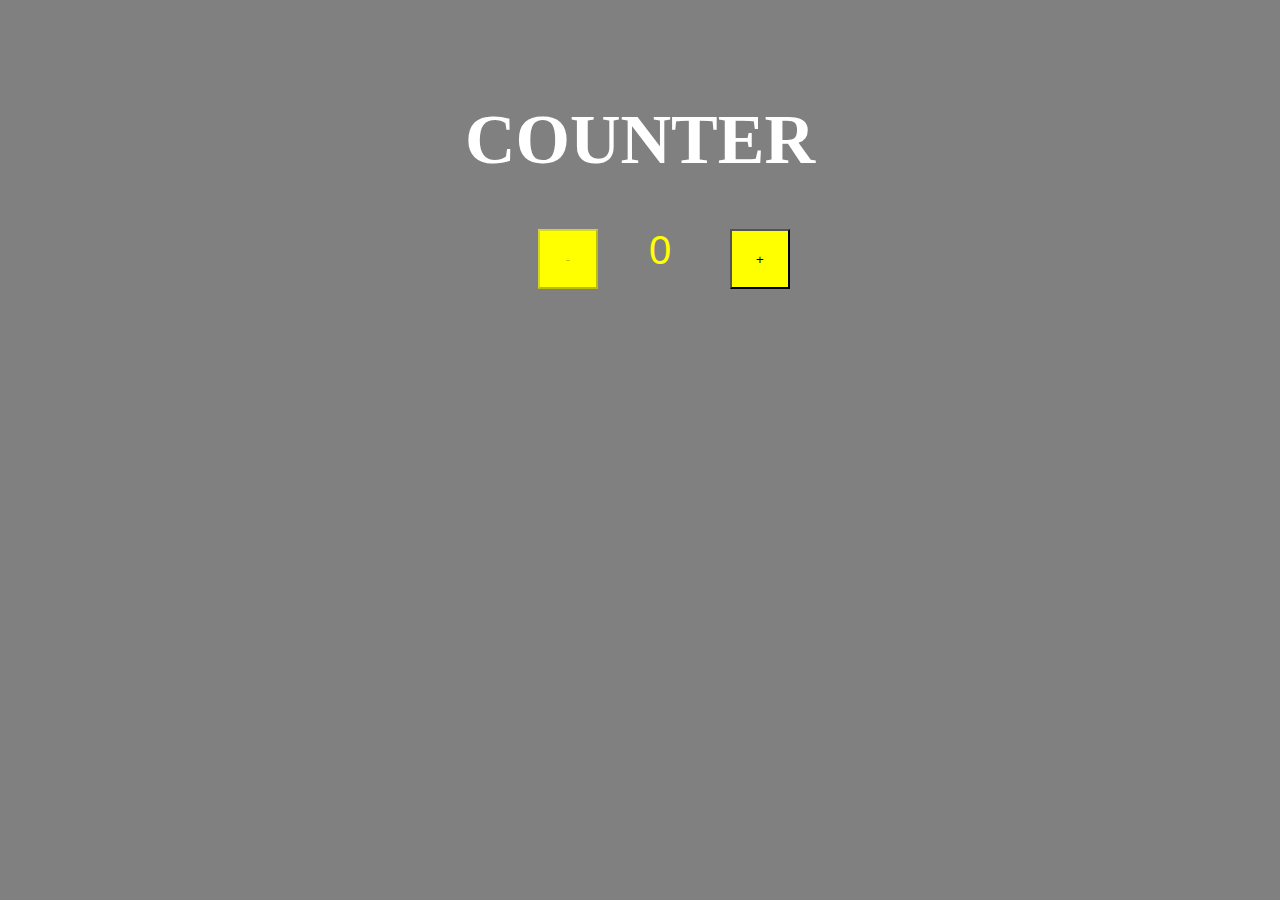
<file: index3.html>
<!DOCTYPE html>
<html lang="en">

<head>
    <meta charset="UTF-8">
    <meta name="viewport" content="width=device-width, initial-scale=1.0">
    <title>Document</title>
    <style>
        body {
            background-color: grey;
        }

        h1 {
            color: white;
            text-align: center;
            margin-top: 100px;
            font-size: 70px;
        }
       

        button {
            background-color: yellow;
            width: 60px;
            height: 60px;
            margin: auto;
            margin-left: 530px;
        }
        #pos{
            margin-left: 70px;
        }

        input {
            position: relative;
            left: 45px;
            width: 50px;
            background-color: grey;
            font-size: 40px;
            color: yellow;
            /* margin-left: 150px; */
            border: 0;
        }
        
    </style>
</head>

<body>
    <h1>COUNTER</h1>

   <div class="container">
    <button id="neg"> - </button>
    <input type="text" id="quantity" readonly="" value="0">
    <button id="pos"> + </button>
   </div>


    <script>

        var add = document.getElementById("pos");
        var sub = document.getElementById("neg");
        var qty = document.getElementById("quantity");

        sub.setAttribute("disabled", "disabled");


        add.addEventListener('click', () => {
            var valuecount = parseInt(qty.value) + 1;
            qty.value = valuecount;


            if (valuecount >= 1) {
                sub.removeAttribute("disabled", "disabled");
            }

        });


        sub.addEventListener('click', () => {
            var valuecount = parseInt(qty.value) - 1;
            qty.value = valuecount;


            if (valuecount == 0) {
                sub.setAttribute("disabled", "disabled");
            }

        });


    </script>

</body>

</html>
</file>
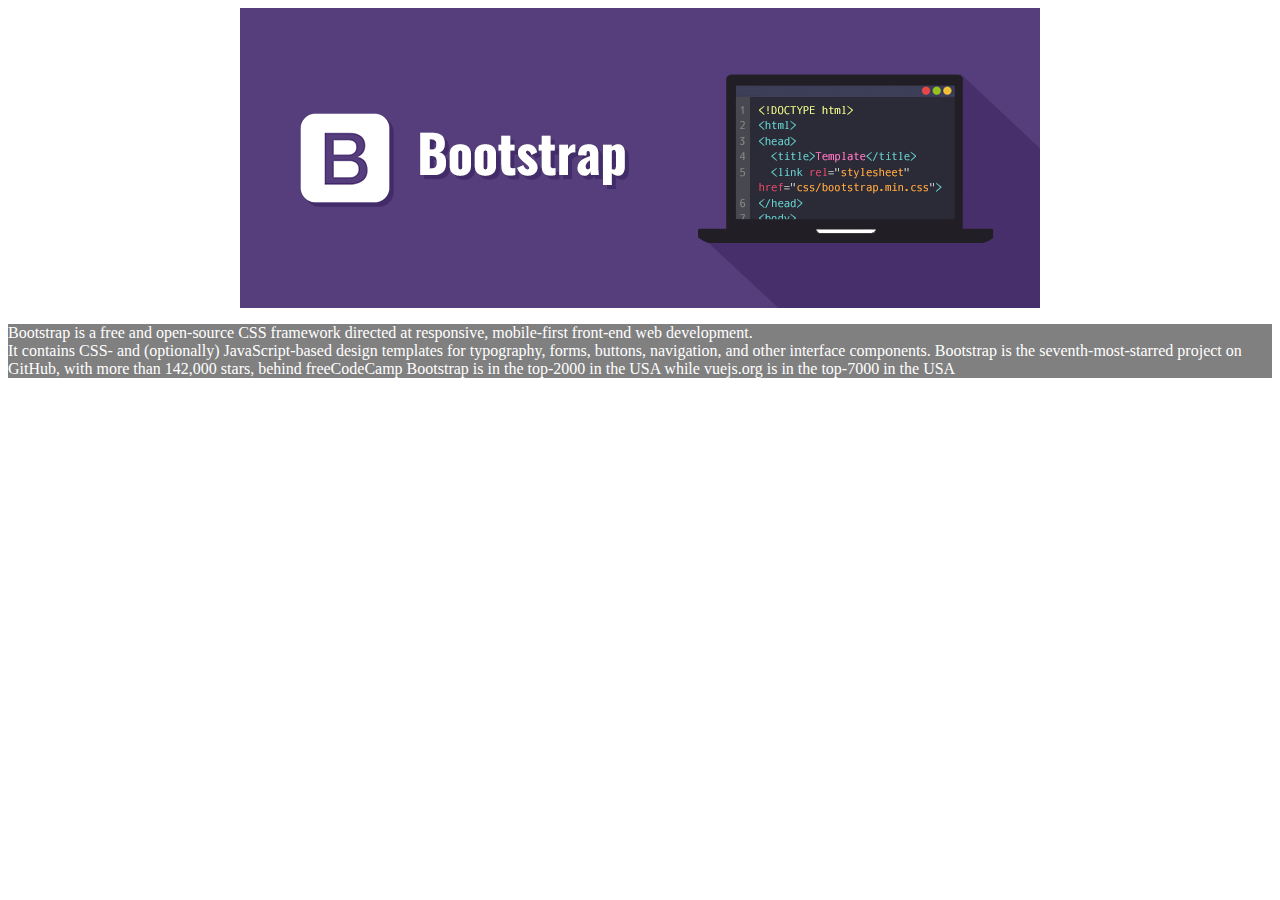
<file: image/Bootstrap.html>
<!DOCTYPE html>
<html lang="en">
<head>
    <meta charset="UTF-8">
    <meta name="viewport" content="width=device-width, initial-scale=1.0">
    <title>Introduction to HTML</title>
    <style>
        .bootstrap{
            display: block;
            margin-left: auto;
            margin-right: auto;
        }
    </style>
</head>
<body>
    <img class="bootstrap"src="./introducion to BOOTSTRAP.png" alt="image not found">
    <p style="font-size: 18;color: white;background-color: #808080;"> Bootstrap is a free and open-source CSS framework directed at responsive, mobile-first front-end web development.<br> It contains CSS- and (optionally) JavaScript-based design templates for typography, forms, buttons, navigation, and other interface components.

        Bootstrap is the seventh-most-starred project on GitHub, with more than 142,000 stars, behind freeCodeCamp<br< (almost 312,000 stars) and marginally behind Vue.js framework.[2] According to Alexa Rank,<br> Bootstrap is in the top-2000 in the USA while vuejs.org is in the top-7000 in the USA</p>
    
</body>
</html>
</file>
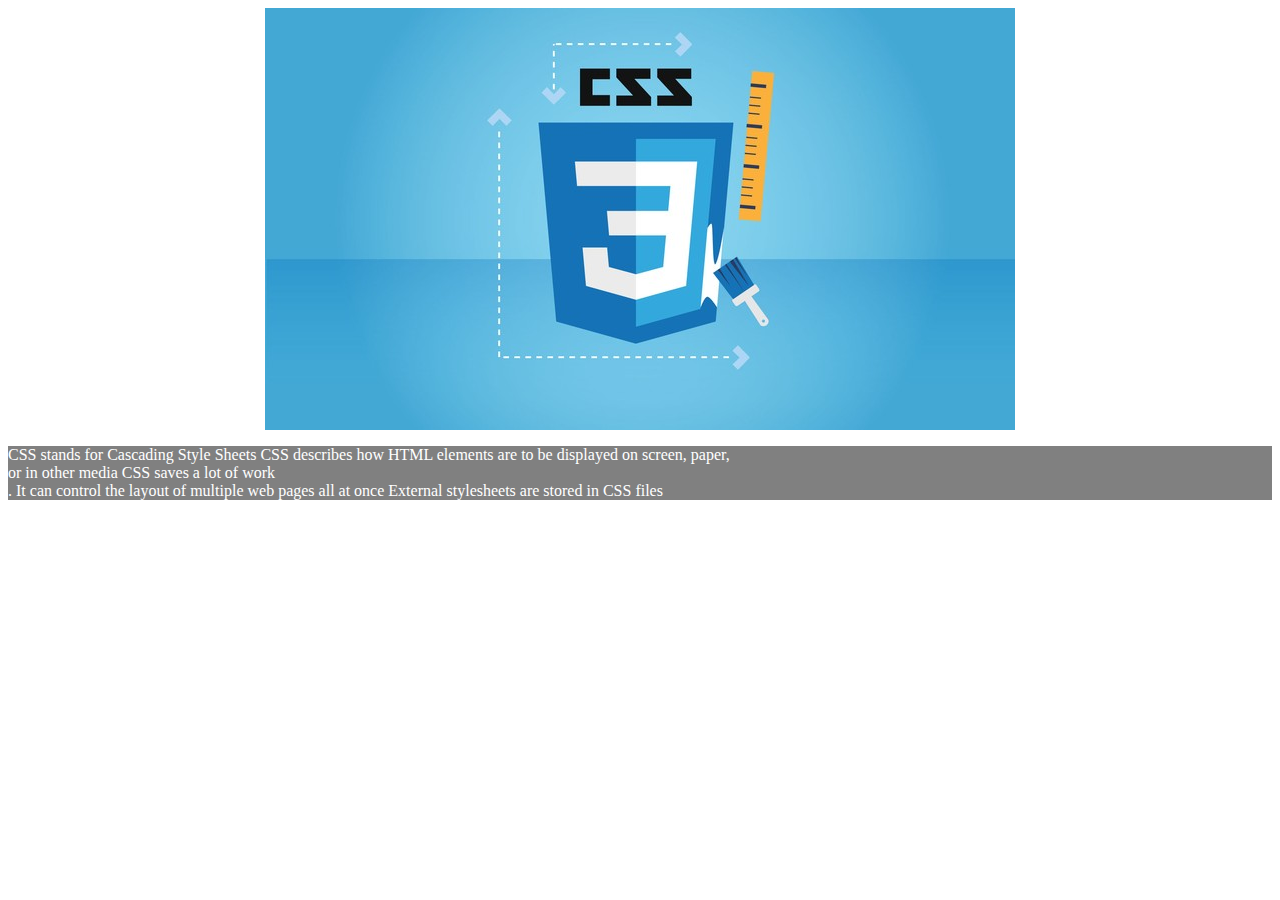
<file: image/cssIntro.html>
<!DOCTYPE html>
<html lang="en">
<head>
    <meta charset="UTF-8">
    <meta name="viewport" content="width=device-width, initial-scale=1.0">
    <title>Introduction to HTML</title>
    <style>
        .css{
            display: block;
            margin-left: auto;
            margin-right: auto;
        }
    </style>
</head>
<body>
    <img class="css"src="./introduction to CSS.jpg" alt="image not found">
    <p style="font-size: 18;color: white;background-color: #808080;">CSS stands for Cascading Style Sheets
        CSS describes how HTML elements are to be displayed on screen, paper,<br> or in other media
        CSS saves a lot of work<br>. It can control the layout of multiple web pages all at once
        External stylesheets are stored in CSS files</p>
    
</body>
</html>
</file>
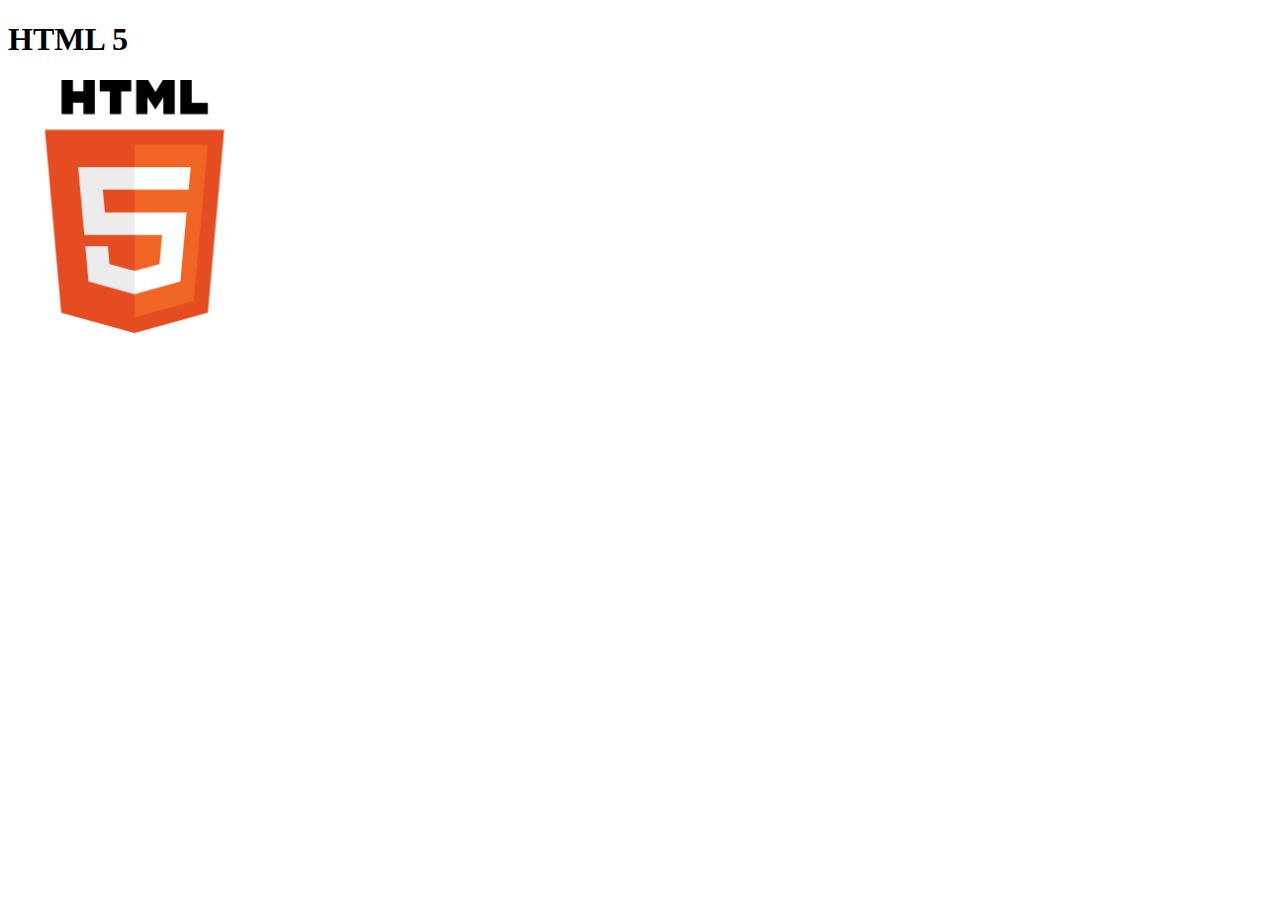
<file: image/html.htm>
<!DOCTYPE html>
<html lang="en">
<head>
    <meta charset="UTF-8">
    <meta name="viewport" content="width=device-width, initial-scale=1.0">
    <title>HTML image</title>
    <h1 allign="centre">HTML 5</h1>
    <img src="HTML.png" width="20%" height="20%"alt="HTML 5 not found">

</head>
<body>
    
</body>
</html>
</file>
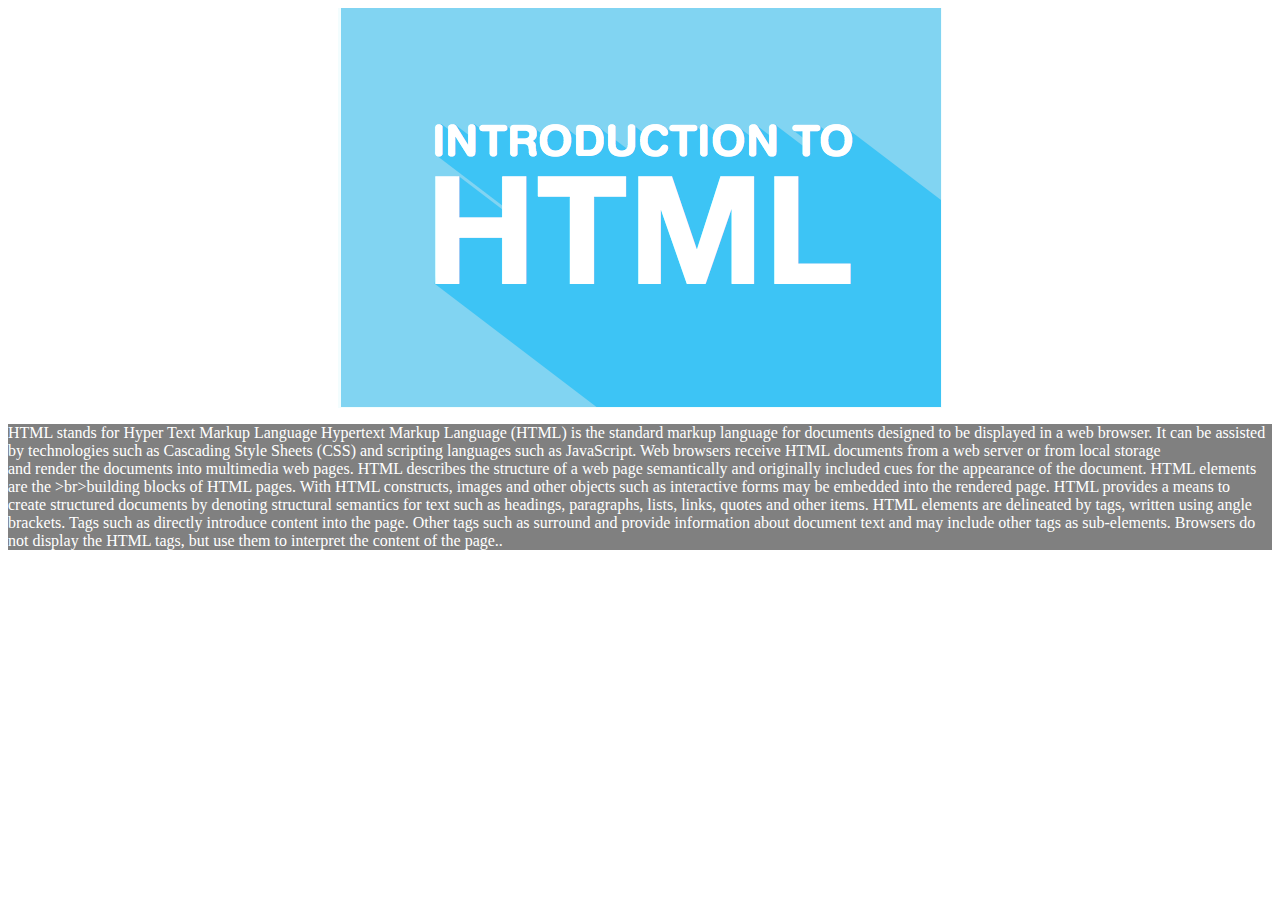
<file: image/htmlIntro.html>
<!DOCTYPE html>
<html lang="en">
<head>
    <meta charset="UTF-8">
    <meta name="viewport" content="width=device-width, initial-scale=1.0">
    <title>Introduction to HTML</title>
    <style>
         .html{
             display: block;
             margin-left: auto;
             margin-right: auto;

        
    }

    </style>
   
</head>
<body>
    <img class="html"src="./introduction to HTML.png" alt= "image not found">
    <p style="background-color: #808080;color: white;font-size:18;">HTML stands for Hyper Text Markup Language
        Hypertext Markup Language (HTML) is the standard markup language for
         documents designed to be displayed in a web browser.
          It can be assisted by technologies such as Cascading Style Sheets
           (CSS) and scripting languages such as JavaScript.

Web browsers receive HTML documents from a web server or from 
local storage<br> and render the documents into multimedia web pages.
 HTML describes the structure of a web page semantically and originally included cues
 
 for the appearance of the document.

HTML elements are the >br>building blocks of HTML pages. 
With HTML constructs, images and other objects such 
as interactive forms may be embedded into the rendered page. HTML provides a means
 to create structured documents by denoting structural semantics for text such as headings, paragraphs, lists, links, quotes and other items. HTML elements are delineated by tags, written using angle brackets. Tags such as 
 directly introduce content into the page. Other tags such as surround and provide information about document text and may include other tags as sub-elements. Browsers do not display the HTML tags, but use them to interpret the content of the page..</p>
    
</body>
</html>
</file>
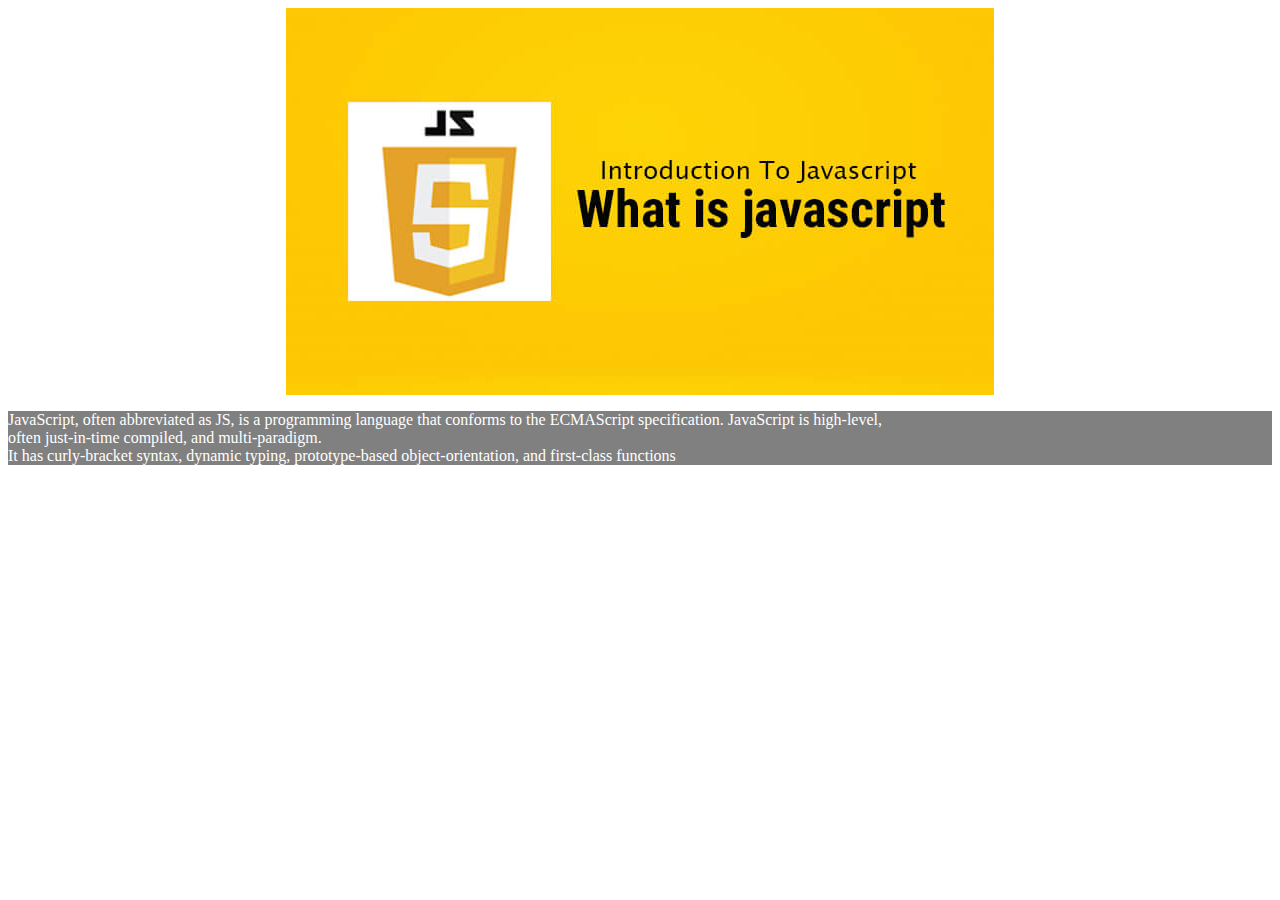
<file: image/jsIntro.html>
<!DOCTYPE html>
<html lang="en">
<head>
    <meta charset="UTF-8">
    <meta name="viewport" content="width=device-width, initial-scale=1.0">
    <title>Introduction to HTML</title>
    <style>
        .script{
            display: block;
            margin-left: auto;
            margin-right: auto;
        }

    </style>
</head>
<body>
    <img class="script" src="./Introduction-to-JavaScript-with-complete-Guide-1.jpg" alt="image not found">
    <p style="font-size: 18;color: white;background-color: #808080;">JavaScript, often abbreviated as JS, is a programming language that conforms 
        to the ECMAScript specification. JavaScript is high-level,<br> often just-in-time
         compiled, and multi-paradigm.<br> It has curly-bracket syntax, 
        dynamic typing, prototype-based object-orientation, and first-class functions</p>
    
</body>
</html>
</file>
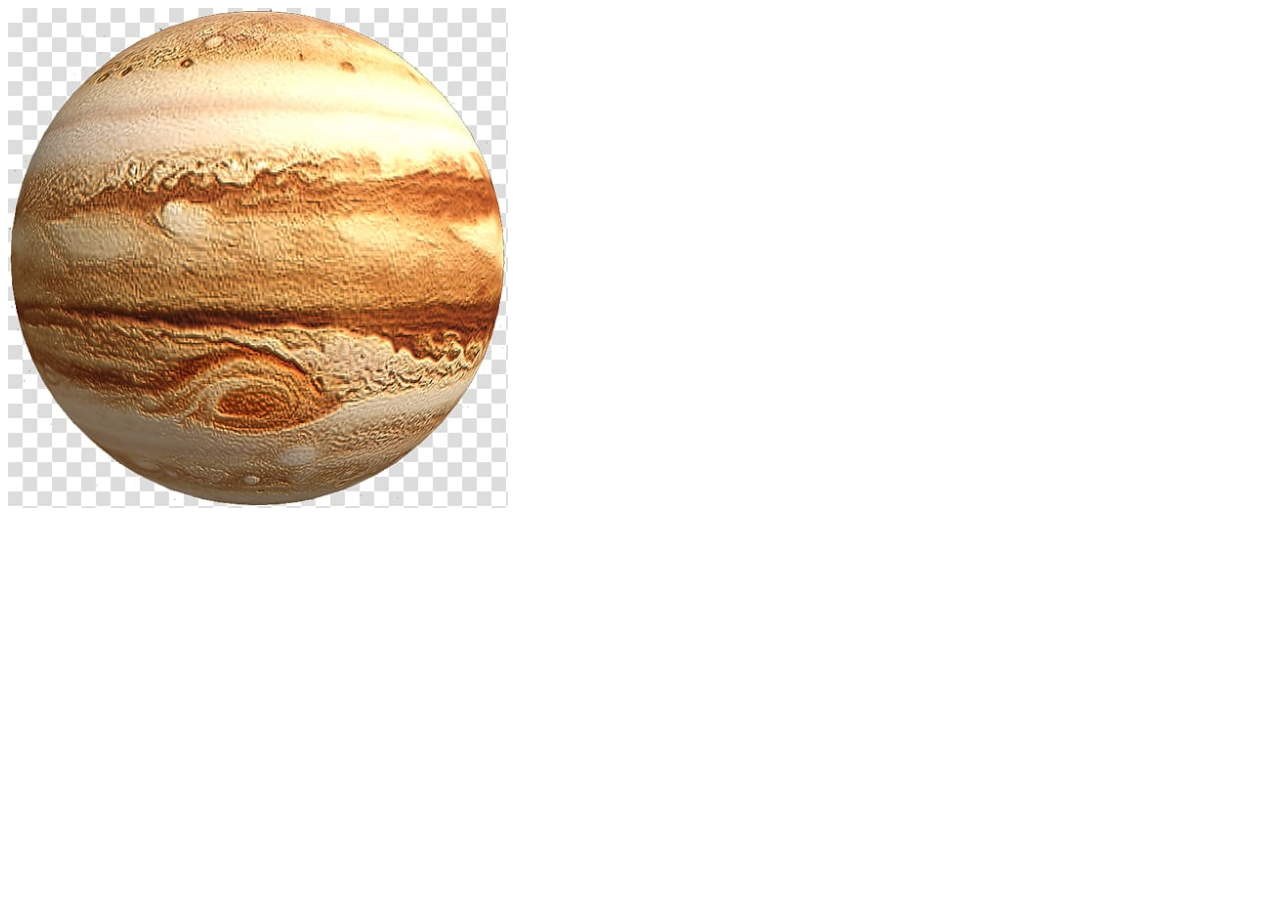
<file: image/jupiter.htm>
<!DOCTYPE html>
<html lang="en">
<head>
    <meta charset="UTF-8">
    <meta name="viewport" content="width=device-width, initial-scale=1.0">
    <title>Jupiter</title>
    <img src="jupiter.jpg" width="500px" height="500px" alt="Jupiter not found">
</head>
<body>
    
</body>
</html>
</file>
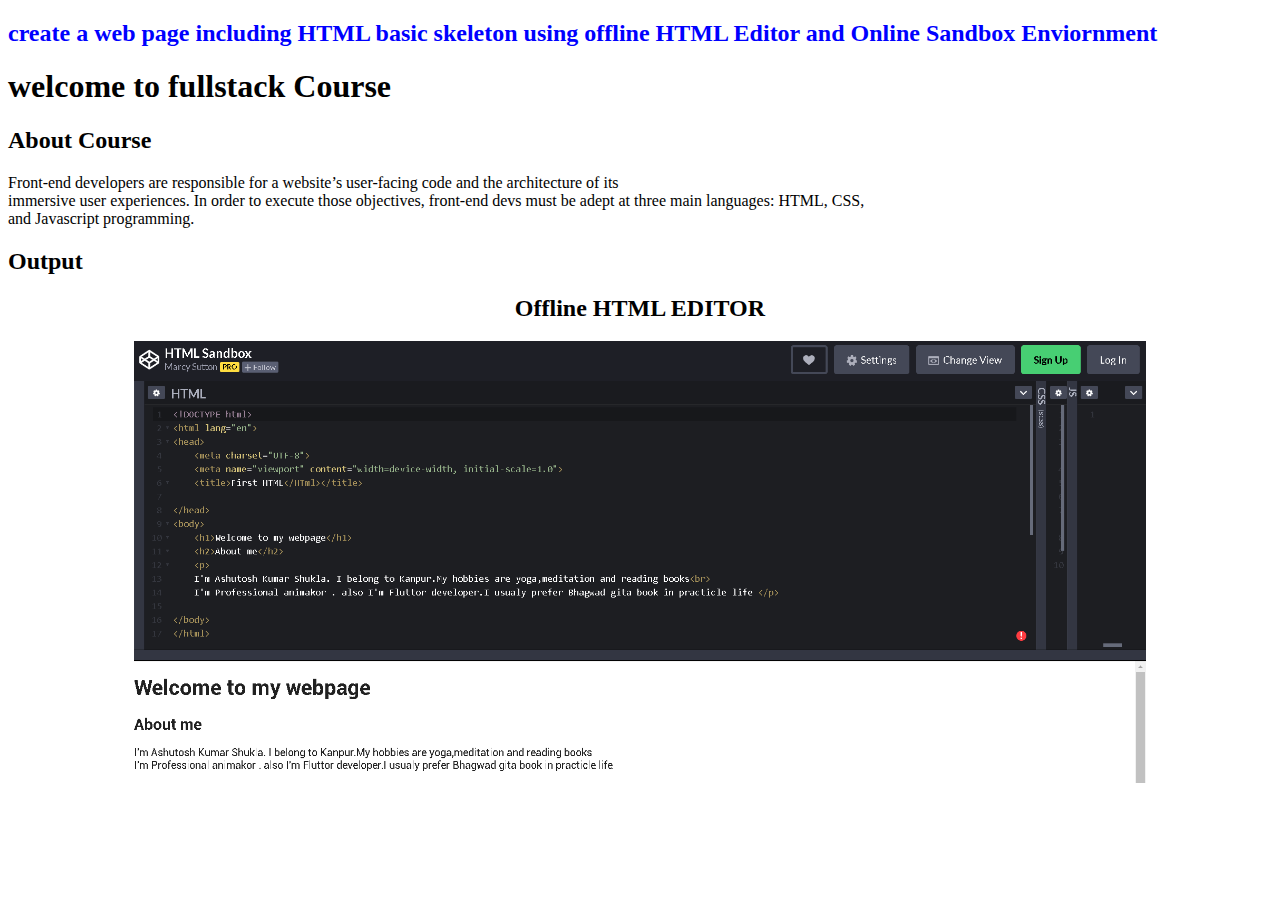
<file: practical/First Assignment.html>
<!DOCTYPE html>
<html lang="en">
<head>
    <meta charset="UTF-8">
    <meta name="viewport" content="width=device-width, initial-scale=1.0">
    <title>First HTML</HTml></title>

</head>
<body>
    <h2 style="color:blue;"> create a web page including HTML basic 
        skeleton using offline HTML Editor and Online Sandbox
        Enviornment</h2>
    <h1>welcome to fullstack Course</h1>
    <h2>About Course</h2>
    <p>Front-end developers are responsible for a
         website’s user-facing code and the architecture
          of its <br>immersive user experiences. 
          In order to execute those objectives,
           front-end devs must be adept at three
            main languages: HTML, CSS, <br>and Javascript programming. 
    </p>
    <h2>Output</h2>
    <h2 align="center">Offline HTML EDITOR</h2>
    <img style="width: 80%;display:block;margin-left:auto;margin-right:
    auto;"src="../image/second.png" alt="image error">
</body>
</html>
</file>
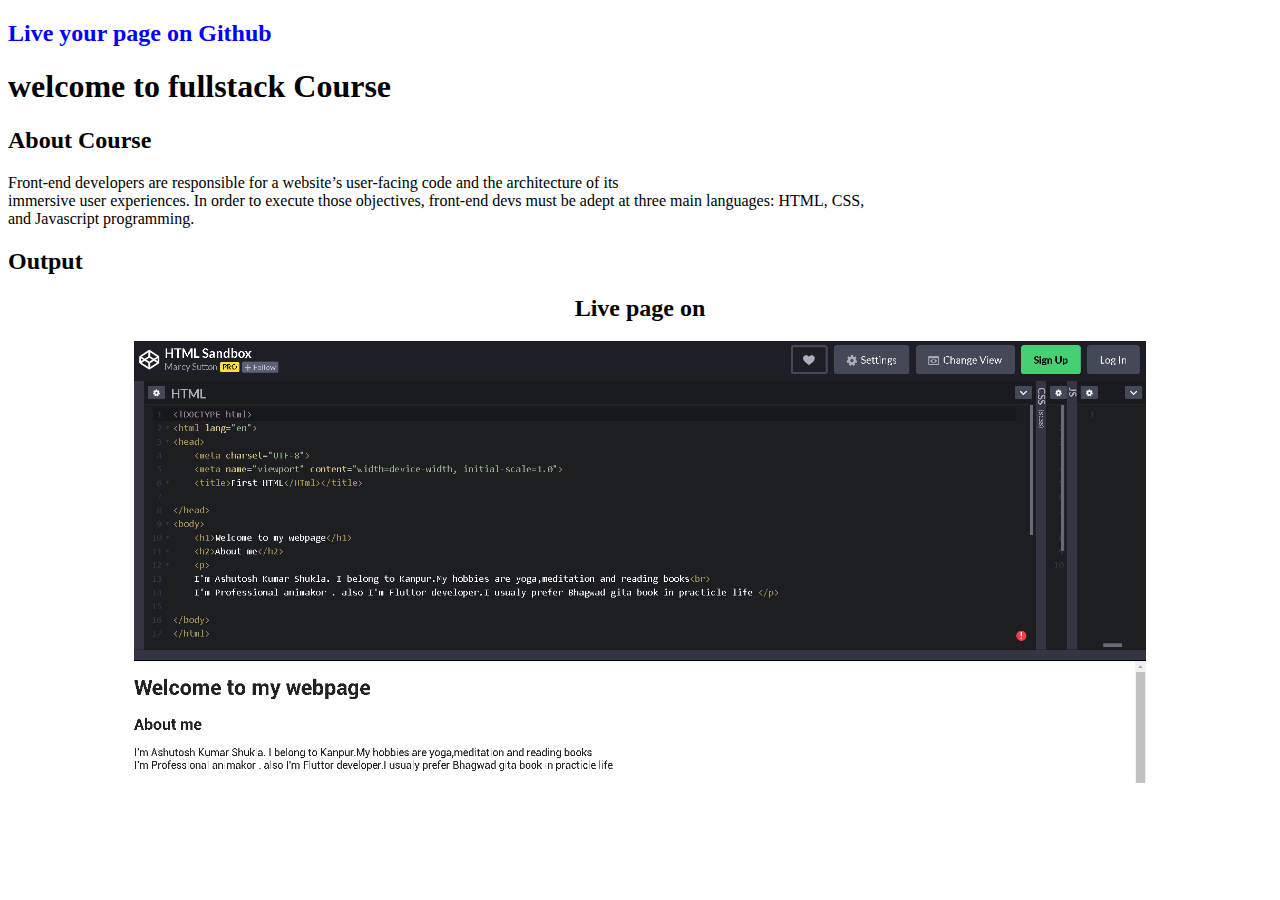
<file: practical/practicle 2.html>
<!DOCTYPE html>
<html lang="en">
<head>
    <meta charset="UTF-8">
    <meta name="viewport" content="width=device-width, initial-scale=1.0">
    <title>First HTML</HTml></title>

</head>
<body>
    <h2 style="color: blue;"> Live your page on Github</h2>
    <h1>welcome to fullstack Course</h1>
    <h2>About Course</h2>
    <p>Front-end developers are responsible for a
         website’s user-facing code and the architecture
          of its <br>immersive user experiences. 
          In order to execute those objectives,
           front-end devs must be adept at three
            main languages: HTML, CSS, <br>and Javascript programming. 
    </p>
    <h2>Output</h2>
    <h2 align="center">Live page on</h2>
    <img style="width: 80%;display:block;margin-left:auto;margin-right:
    auto;"src="../image/second.png" alt="image error">
</body>
</html>
</file>
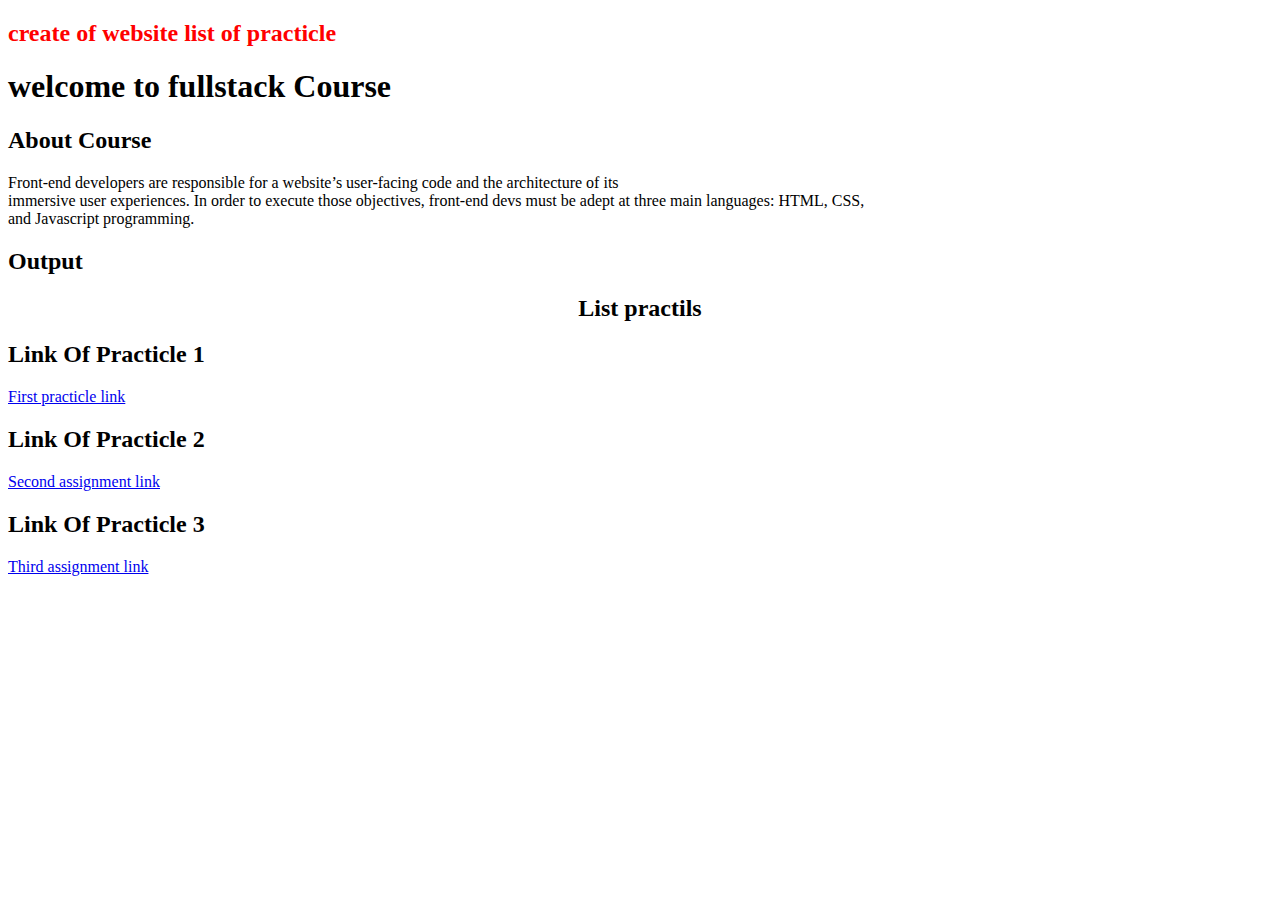
<file: practical/Practicle-4.html>
<!DOCTYPE html>
<html lang="en">
<head>
    <meta charset="UTF-8">
    <meta name="viewport" content="width=device-width, initial-scale=1.0">
    <title>First HTML</HTml></title>

</head>
<body>
    <h2 style="color: red;"> create of website list of practicle</h2>
    <h1>welcome to fullstack Course</h1>
    <h2>About Course</h2>
    <p>Front-end developers are responsible for a
         website’s user-facing code and the architecture
          of its <br>immersive user experiences. 
          In order to execute those objectives,
           front-end devs must be adept at three
            main languages: HTML, CSS, <br>and Javascript programming. 
    </p>
    <h2>Output</h2>
    <h2 align="center">List practils</h2>
    <h2 style="font-weight: bold;">Link Of Practicle 1 </h2>
    <a href="./First Assignment.html">First practicle link</a>
    <h2 style="font-weight: bold;">Link Of Practicle 2</h2>
    <a href="./practicle 2.html">Second assignment link</a>
    <h2 style="font-weight: bold;">Link Of Practicle 3</h2>
    <a href="./third.html">Third assignment link</a>
</body>
</html>
</file>
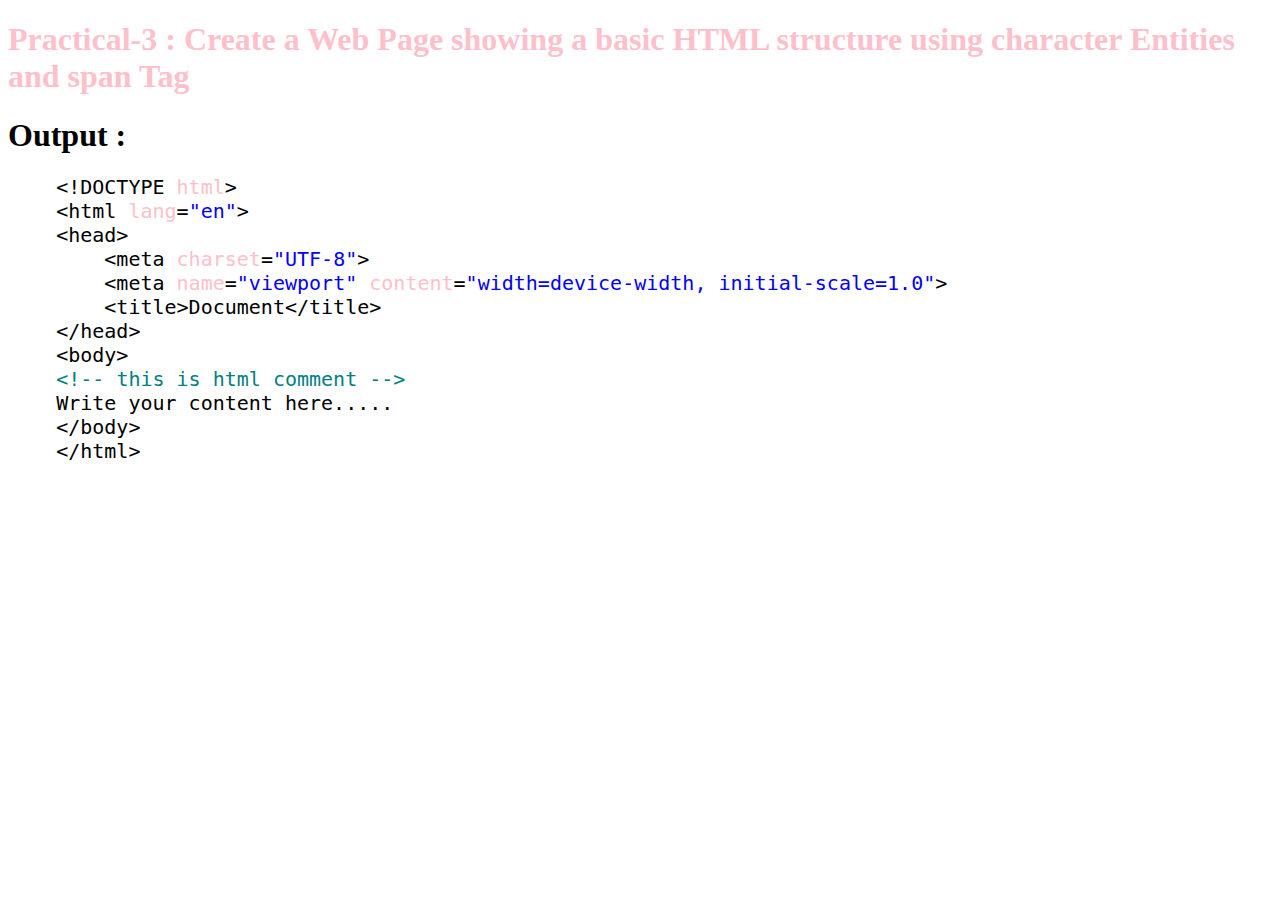
<file: practical/third.html>
<!DOCTYPE html>
<html lang="en">

<head>
    <meta charset="UTF-8">
    <meta name="viewport" content="width=device-width, initial-scale=1.0">
    <title></title>
    <style>
        .red {
            color:pink;
        }
        
        .blue {
            color: blue;
        }
        
        #light {
            color: teal;
        }
    </style>
</head>

<body>
    <h1 class="red">Practical-3 : Create a Web Page showing a basic HTML structure using character Entities and span Tag</h1>
    <h1>Output :</h1>
    <div style="font-size: 20px;">
        <pre>
    &lt;&excl;DOCTYPE <span class="red">html</span>&gt;
    &lt;html <span class="red">lang</span>&equals;<span class="blue">&quot;en&quot;</span>&gt; 
    &lt;head&gt;
        &lt;meta <span class="red">charset</span>&equals;<span class="blue">&quot;UTF&dash;8&quot;</span>&gt;
        &lt;meta <span class="red">name</span>&equals;<span class="blue">&quot;viewport&quot;</span> <span class="red">content</span>&equals;<span class="blue">&quot;width&equals;device&dash;width&comma; initial&dash;scale&equals;1.0&quot;</span>&gt;
        &lt;title>Document&lt;&#47;title&gt;
    &lt;&#47;head&gt;
    &lt;body&gt;
    <span id="light">&lt;&excl;&dash;&dash; this is html comment &dash;&dash;&gt;</span>
    Write your content here.....
    &lt;&#47;body&gt;
    &lt;&#47;html&gt;
</pre>
    </div>
</body>

</html>
</file>
